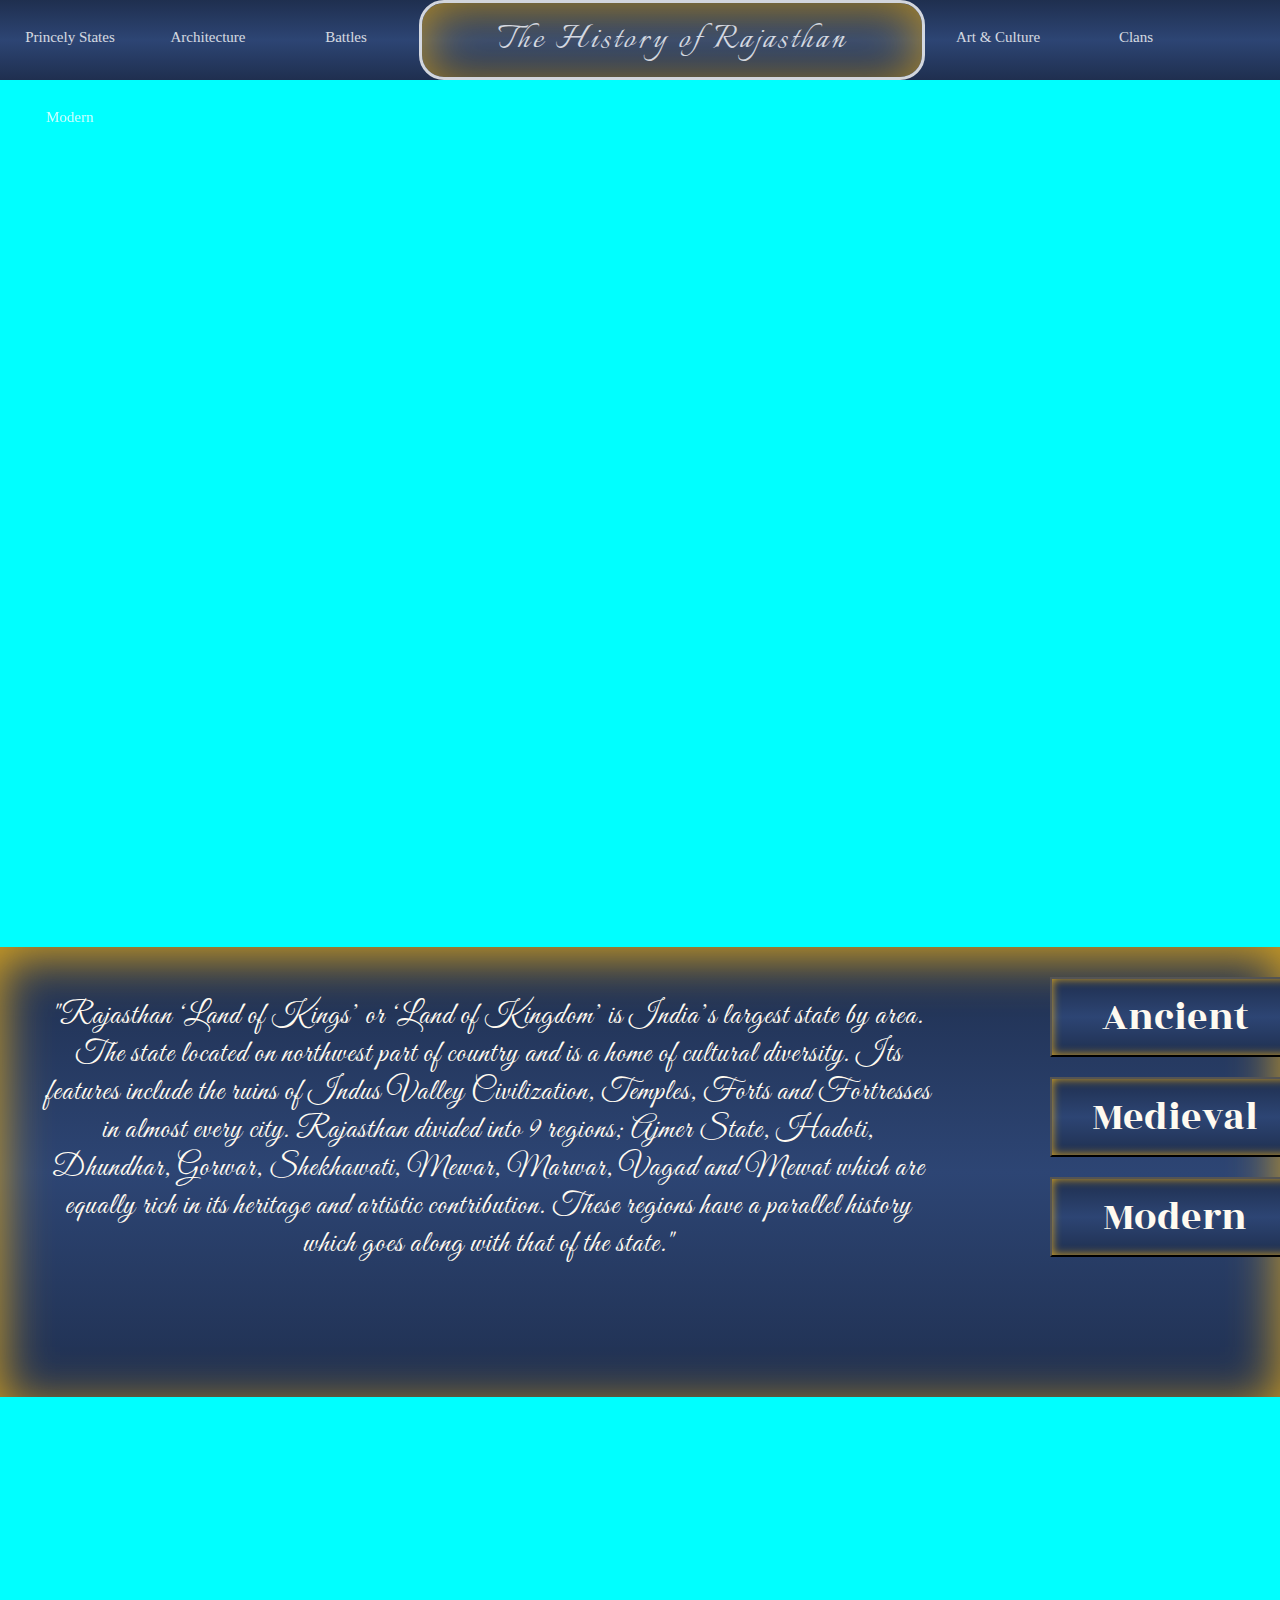
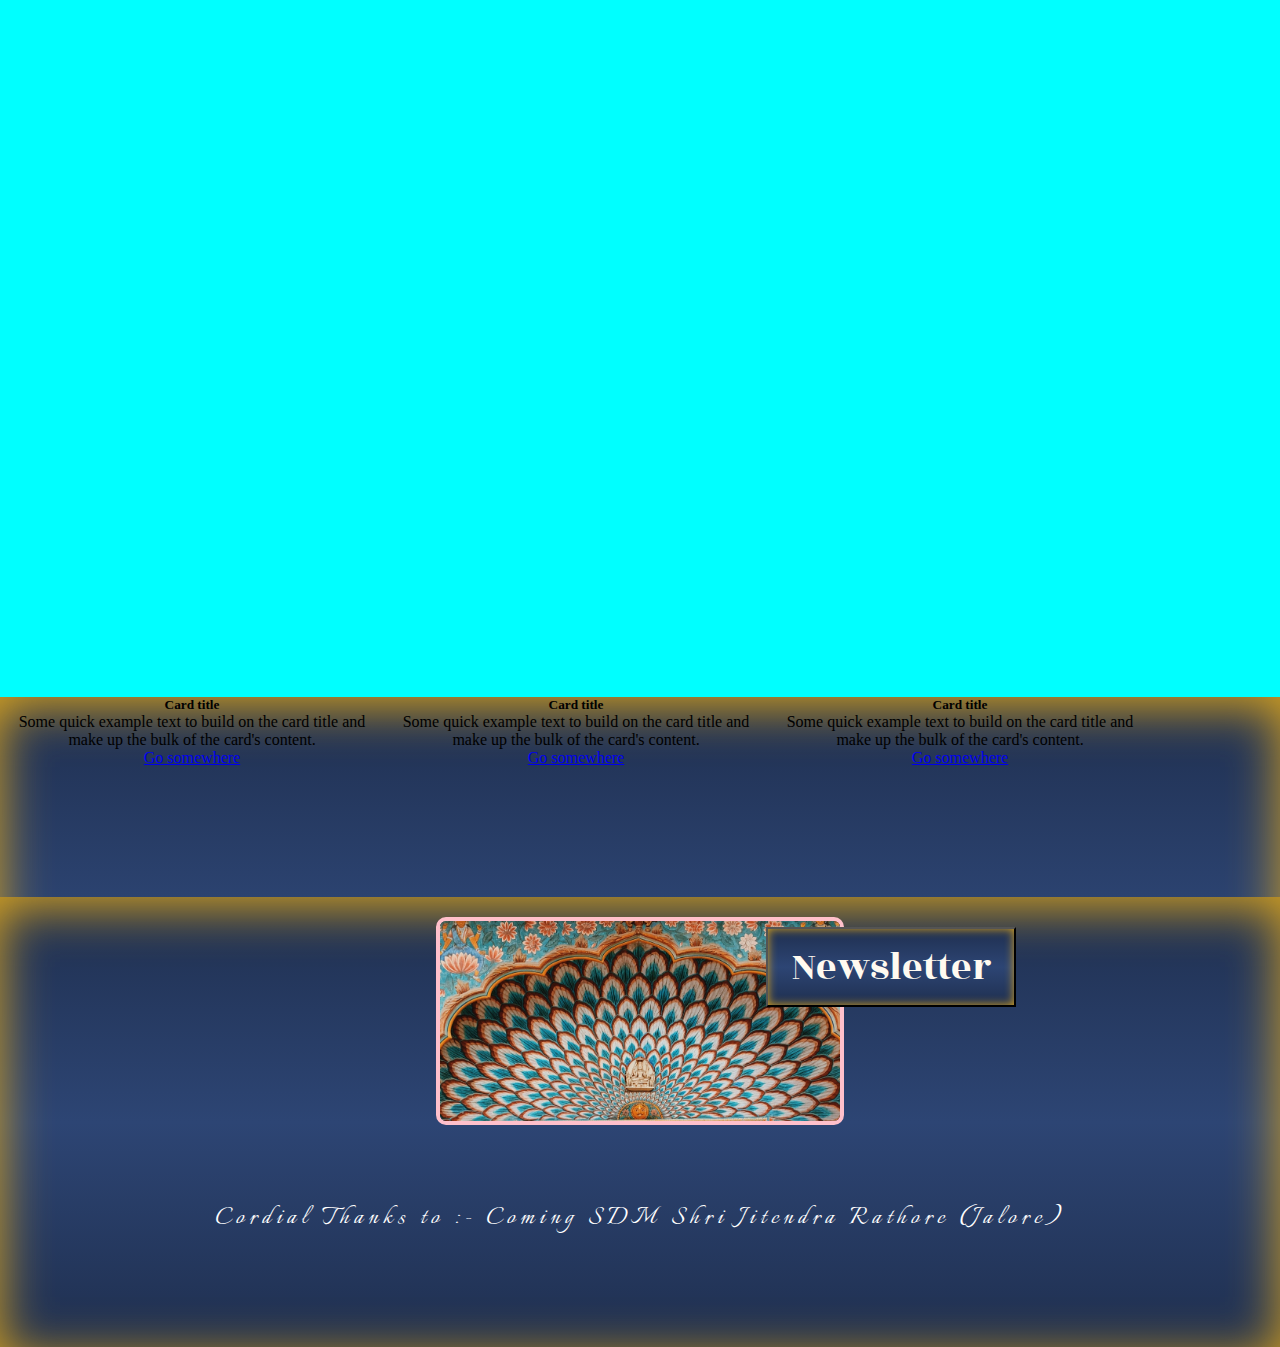
<file: index.html>
<!DOCTYPE html>
<html>
<head>
	<meta charset="utf-8">
	<title>The History Of Rajasthan</title>
	<!-- Responsive page -->
	<meta name="viewport" content="width=device-width, initial-scale=1">

	<link href="https://cdn.jsdelivr.net/npm/bootstrap@5.1.3/dist/css/bootstrap.min.css" rel="stylesheet" integrity="sha384-1BmE4kWBq78iYhFldvKuhfTAU6auU8tT94WrHftjDbrCEXSU1oBoqyl2QvZ6jIW3" crossorigin="anonymous">
	<link rel="stylesheet" type="text/css" href="Home.css">
		<style>
			@import url('https://fonts.googleapis.com/css2?family=Rozha+One&display=swap');
			@import url('https://fonts.googleapis.com/css2?family=Italianno&display=swap');
			@import url('https://fonts.googleapis.com/css2?family=Great+Vibes&display=swap');
		</style>
</head>
<body>
	<header class="header">
		<nav hover>
			<ul>
				<li><a href="#">Princely States</a>
					<ul><li><a href="sources/Princely States/Mewar.html">Mewar</a>
						<li><a href="sources/Princely States/Marwar.html">Marwar</a>
						<li><a href="sources/Princely States/bikaner.html">Bikaner</a>
						<li><a href="sources/Princely States/Jaipur.html">Jaipur</a>
					</ul>
				</li>
				<li><a href="#">Architecture</a>
					<ul><li><a href="#">Forts</a>
						<li><a href="#">Lakes</a>
						<li><a href="#">Temples</a>
						<li><a href="#">others..</a>
					</ul>
				</li>
				<li><a href="#">Battles</a>
					<ul><li><a href="#">Treaties</a></ul>
				</li>
				<li class="title"><a href="index.html">The History of Rajasthan</a></li>
				<li><a href="#">Art & Culture</a>
					<ul><li><a href="#">Literature</a>
						<li><a href="#">Festivals</a>
						<li><a href="#">Tribes</a>
						<li><a href="#">Folk Dieties</a>
					</ul>
				</li>
				<li><a href="#">Clans</a>
					<ul><li><a></a>
						<li><a></a>
						<li><a></a>
						<li><a></a>
					</ul>
				</li>
				<li><a href="#">Modern</a>
					<ul><li><a></a>
						<li><a></a>
						<li><a></a>
						<li><a></a>
					</ul>
				</li>
			</ul>
		</nav>
	</header><br><br><br>
	<div class="sect sect1">
	</div>
	<div class="subsect subsect1">
		<p id="cursive" class="quote1">
			"Rajasthan ‘Land of Kings’ or ‘Land of Kingdom’ is India’s largest state by area. The state located on northwest part of country and is a home of cultural diversity. Its features include the ruins of Indus Valley Civilization, Temples, Forts and Fortresses in almost every city.  Rajasthan divided into 9 regions; Ajmer State, Hadoti, Dhundhar, Gorwar, Shekhawati, Mewar, Marwar, Vagad and Mewat which are equally rich in its heritage and artistic contribution. These regions have a parallel history which goes along with that of the state."</p>
			<div class="sidesect1">
				<button id="stagesbtn" class="ancbtn1">Ancient</button>
				<button id="stagesbtn" class="ancbtn2">Ancient</button>
				<button id="stagesbtn" class="midbtn1">Medieval</button>
				<button id="stagesbtn" class="midbtn2">Medieval</button>
				<button id="stagesbtn" class="modbtn1">Modern</button>
				<button id="stagesbtn" class="modbtn2">Modern</button>
			</div>
	</div>
	<div class="sect sect2"></div>

	<div class="subsect subsect2">
		<div id="container">
			<div class="card">
				<div class="card-body">
	    		<h5 class="card-title">Card title</h5>
	    		<p class="card-text">Some quick example text to build on the card title and make up the bulk of the card's content.</p>
	    		<a href="#" class="btn btn-primary">Go somewhere</a>
	  			</div>
			</div>

			<div class="card">
	  			<div class="card-body">
	    			<h5 class="card-title">Card title</h5>
	    			<p class="card-text">Some quick example text to build on the card title and make up the bulk of the card's content.</p>
	    			<a href="#" class="btn btn-primary">Go somewhere</a>
	  			</div>
			</div>

			<div class="card">
	  			<div class="card-body">
	    			<h5 class="card-title">Card title</h5>
	    			<p class="card-text">Some quick example text to build on the card title and make up the bulk of the card's content.</p>
	    			<a href="#" class="btn btn-primary">Go somewhere</a>
	  			</div>
			</div>
		</div>
	</div>

	<div class="subsect subsect3">
		<a href="https://mailchi.mp/85b4d2219a91/history-of-rajasthan">
		<button id="stagesbtn" class="newsltrbtn1">Newsletter</button>
		<button id="stagesbtn" class="newsltrbtn2">Newsletter</button></a>
		<img src="sect1.1.jpg"
		class="imagehover">
		<p class="thanks">
			Cordial Thanks to :- Coming SDM Shri <b>Jitendra Rathore</b> (Jalore)
		</p>
	</div>








	<script src="https://cdn.jsdelivr.net/npm/@popperjs/core@2.10.2/dist/umd/popper.min.js" integrity="sha384-7+zCNj/IqJ95wo16oMtfsKbZ9ccEh31eOz1HGyDuCQ6wgnyJNSYdrPa03rtR1zdB" crossorigin="anonymous"></script>
	<script src="https://cdn.jsdelivr.net/npm/bootstrap@5.1.3/dist/js/bootstrap.min.js" integrity="sha384-QJHtvGhmr9XOIpI6YVutG+2QOK9T+ZnN4kzFN1RtK3zEFEIsxhlmWl5/YESvpZ13" crossorigin="anonymous"></script>
</body>
</html>
</file>
<file: Home.css>
* {	
	margin: 0;
}

body{
 	text-align: center;
 	width:100%;
	padding: auto;

}

html, body {
	height: 100%;
}

.header	{
	position: fixed;
	height: 80px;
	width: 100%;
	background-color:darkslategrey;
	background-image: linear-gradient(#1f2f4f 0%,#2d4574 50%,#1f2f4f 100%);
	margin-left:auto;
	margin-right: auto;
	z-index: 99;

}
.title{
	box-shadow: inset 0 5px 50px goldenrod;
	width: 500px;
	height: 74px;
	letter-spacing: 3px;
	font-weight: lighter;
	font-family: "Italianno",cursive;
	text-align: center;
	color: whitesmoke;
	font-size: 40px;
	font-weight: 1px;
	border-style: solid;
	border-radius: 25px;
	border-width: 3px;
}
.title:hover{
	box-shadow: inset 0 20px 100px goldenrod;
	width: 500px;
	height: 74px;
	letter-spacing: 3px;
	font-weight: lighter;
	font-family: "Italianno",cursive;
	text-align: center;
	color: darkblue;
	background-color: #1f2f4f;
	font-size: 40px;
	font-weight: 1px;
	border-style: solid;
	border-radius: 25px;
	border-width: 3px;
}

ul {text-align: center;
	align-items: center;
	position:relative;
	margin: auto;
	padding: 0px;
	list-style: none;
}

ul li {
	float: left;
	width: 130px;
	height: 80px;
	background-color: transparent;
	border:white;
	opacity: .8;
	line-height: 75px;
	text-align: center;
	font-size: 15px;
	font-weight: lighter;
	margin: 0px 3px 0px 5px;
	color: white;
}

ul li a {
	text-decoration: none;
	color: white;
	display: block;
}

ul li a:hover {
	background-color: darkgoldenrod;
	border-radius: 21px;
}

ul li ul li {
	height: 50px;
	opacity:100;
	display: none;
	background-color: darkgray;
	background-image: linear-gradient(#1f2f4f 0%,#2d4574 50%,#1f2f4f 100%);
}

ul li:hover ul li {
	background-color: darkslategrey;
	background-image: linear-gradient(#1f2f4f 0%,#2d4574 50%,#1f2f4f 100%);
	display: block;
	cursor: pointer;
	list-style: vertical;
	border: white;
	height: 50px;
}

.sect {
height: 100%;
width: 100%;
background-size: cover;
background-repeat: no-repeat;
background-color: aqua;
background-attachment: fixed;
}

.subsect {
	box-shadow: inset 0 10px 50px goldenrod;
	height: 50%;
	width: 100%;
	background-size: cover;
	background-image: linear-gradient(#1f2f4f 0%,#2d4574 50%,#1f2f4f 100%);
	
}

.sect1{
	margin-top: -7px;
	background-position: 0 -150px;
	background-image: url("https://images.unsplash.com/photo-1578999935853-4ec5fa6c1f60?ixid=MnwxMjA3fDB8MHxwaG90by1wYWdlfHx8fGVufDB8fHx8&ixlib=rb-1.2.1&auto=format&fit=crop&w=1422&q=80");
}

.subsect1{
	position: inherit;

}

.sect2{
	background-image: url("https://images.unsplash.com/photo-1605014093414-29b156556886?ixlib=rb-1.2.1&ixid=MnwxMjA3fDB8MHxwaG90by1wYWdlfHx8fGVufDB8fHx8&auto=format&fit=crop&w=1374&q=80");
}

.subsect2{
	height: 50%;
	width: 100%;
	justify-content: space-around;
	display: flex;
	flex-wrap: wrap;
}

.card{
	width: 30%;
	height: 40%;
	float: left;
}

.subsect3{
	margin-top: 500px;
	position: relative;
	margin-top: -250px;
}
.thanks{
	margin: 50px;
	text-align: center;
	color: white;
	font-size: 30px;
	letter-spacing: 5px;
	font-weight: 100;
	font-family: "Italianno",cursive;
}
#cursive{
	font-family:"Great Vibes",cursive;
}
.quote1{
	color: floralwhite;
	letter-spacing: 1px;
	position: absolute;
	margin-top: 50px;
	margin-left: 40px;
	font-size: 30px;
	width: 70%;
}
#comas{
	font-size: 100px;
}
.sidesect1{
	float: left;
	position: relative;
	margin-left: 700px;
}

.ancbtn1{
	align-items: center;
	margin-top:30px ;
	margin-left: 350px;
	cursor: pointer;
	position: absolute;
	font-size: 40px;
	background-color: darkgray;
	font-family: "Rozha One",serif;
	width: 250px;
	height: 80px;
	transition: all .3s ease;
}
.ancbtn2{
	align-items: center;
	margin-top:30px ;
	margin-left: 350px;
	cursor: pointer;
	position: absolute;
	font-size: 40px;
	background-image: linear-gradient(#1f2f4f 0%,#2d4574 50%,#1f2f4f 100%);
	color: floralwhite;
	font-family: "Rozha One",serif;
	width: 250px;
	height: 80px;
	box-shadow: inset 0 0 10px goldenrod;
	transition: all .3s ease;
}
.ancbtn2:hover{
	transform: translate(10px,10px);
}

.newsltrbtn1{
	align-items: center;
	margin-top:30px ;
	margin-left: 350px;
	cursor: pointer;
	position: absolute;
	font-size: 40px;
	background-color: darkgray;
	font-family: "Rozha One",serif;
	width: 250px;
	height: 80px;
	transition: all .3s ease;
}
.newsltrbtn2{
	align-items: center;
	margin-top:30px ;
	margin-left: 350px;
	cursor: pointer;
	position: absolute;
	font-size: 40px;
	background-image: linear-gradient(#1f2f4f 0%,#2d4574 50%,#1f2f4f 100%);
	color: floralwhite;
	font-family: "Rozha One",serif;
	width: 250px;
	height: 80px;
	box-shadow: inset 0 0 10px goldenrod;
	transition: all .3s ease;
}
.newsltrbtn2:hover{
	transform: translate(10px,10px);
}

.midbtn1{
	align-items: center;
	float: left;
	top:130px ;
	left: 350px;
	cursor: pointer;
	position: absolute;
	font-size: 40px;
	background-color: darkgray;
	font-family: "Rozha One",serif;
	width: 250px;
	height: 80px;
	transition: all .3s ease;
}
.midbtn2{
	align-items: center;
	float: left;
	top:130px ;
	left: 350px;
	cursor: pointer;
	position: absolute;
	font-size: 40px;
	background-image: linear-gradient(#1f2f4f 0%,#2d4574 50%,#1f2f4f 100%);
	color: floralwhite;
	font-family: "Rozha One",serif;
	width: 250px;
	height: 80px;
	box-shadow: inset 0 0 10px goldenrod;
	transition: all .3s ease;
}
.midbtn2:hover{
	transform: translate(10px,10px);
}

.modbtn1{
	align-items: center;
	float: left;
	margin-top:230px ;
	margin-left: 350px;
	cursor: pointer;
	position: absolute;
	font-size: 40px;
	background-color: darkgray;
	font-family: "Rozha One",serif;
	width: 250px;
	height: 80px;
	transition: all .3s ease;
}
.modbtn2{
	align-items: center;
	float: left;
	margin-top:230px ;
	margin-left: 350px;
	cursor: pointer;
	position: absolute;
	font-size: 40px;
	background-image: linear-gradient(#1f2f4f 0%,#2d4574 50%,#1f2f4f 100%);
	color: floralwhite;
	font-family: "Rozha One",serif;
	width: 250px;
	height: 80px;
	box-shadow: inset 0 0 10px goldenrod;
	transition: all .3s ease;
}
.modbtn2:hover{
	transform: translate(10px,10px);
}

.imagehover{
	width: 400px;
	height: 200px;
	margin: 20px;
	transition: all .3s ease;
	border: 4px solid pink;
	border-radius: 10px;

}

.imagehover:hover{
		transform: scale(1.05);
		}
</file>
